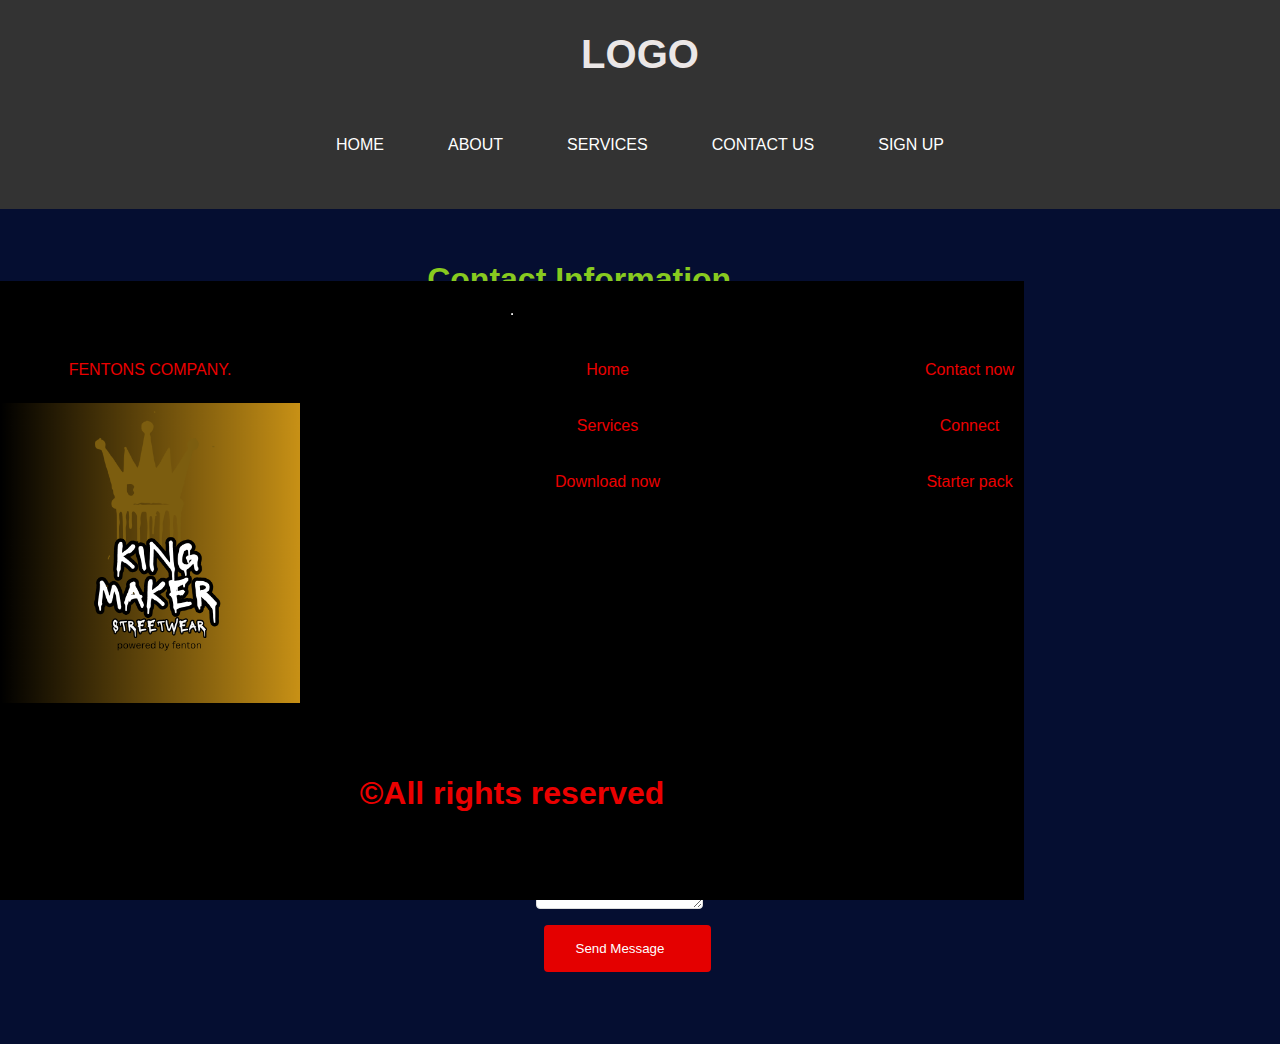
<file: contact.html>
<!DOCTYPE html>
<html lang="en">
<head>
  <meta charset="UTF-8">
  <meta name="viewport" content="width=device-width, initial-scale=1.0">
  <link rel="stylesheet" href="./about.css">
  <link rel="stylesheet" href="footer.css">
  <link rel="stylesheet" href="./contact.css">
 <link rel="stylesheet" href="signup.css">
</head>
<body>
  <header>
    <h1 class="logo">LOGO</h1>
    <nav>
      <a href="./index.html">HOME</a>
      <a href="./about.html">ABOUT</a>
      <a href="./services.html">SERVICES</a>
      <a href="./contact.html">CONTACT US</a>
      <a href="./signup.html">SIGN UP</a>
    </nav>
  </header>

  <main>
    <section class="contact-info">
      <div class="container">
        <h2>Contact Information</h2>
        <p>Reach out to us using the information below, or fill out the form to send us a message.</p>
        <div class="contact-details">
          <p><i class="fas fa-phone"></i> Phone: +254 717712603</p>
          <p><i class="fas fa-envelope"></i> Email: fentoncollins29@gmail.com</p>
          <p><i class="fas fa-map-marker-alt"></i> Address: 123 Main Street, kibra, CA 12345</p>
        </div>
      </div>
    </section>

    <section class="contact-form">
      <div class="container">
        <h2>Get in Touch</h2>
        <form id="contactForm">
          <div class="form-group">
            <label for="name">Name:</label>
            <input type="text" id="name" name="name" required>
          </div>
          <div class="form-group">
            <label for="email">Email:</label>
            <input type="email" id="email" name="email" required>
          </div>
          <div class="form-group">
            <label for="message">Message:</label>
            <textarea id="message" name="message" rows="5" required></textarea>
          </div>
          <button type="submit">Send Message</button>
        </form>
      </div>
    </section>
  </main>

  <footer>
    <hr>
    <section class="footer-section">
      <div class="footer-1">
          <p>FENTONS COMPANY.</p> 
          <img src="Grey Professional Monogram Circular Brand Logo (3).png" height="300px" alt="Download">
      </div>
      <div class="footer-1">
          <p>Home</p>
          <p>Services</p>
          <p>Download now</p>
      </div>
      <div class="footer-1">
          <p>Contact now</p>
          <p>Connect</p>
          <p>Starter pack</p>
      </div>
  </section>
  <section>
      <h1> &copy;All rights reserved</h1>
  </section>
</footer>


</body>
</html>
</file>
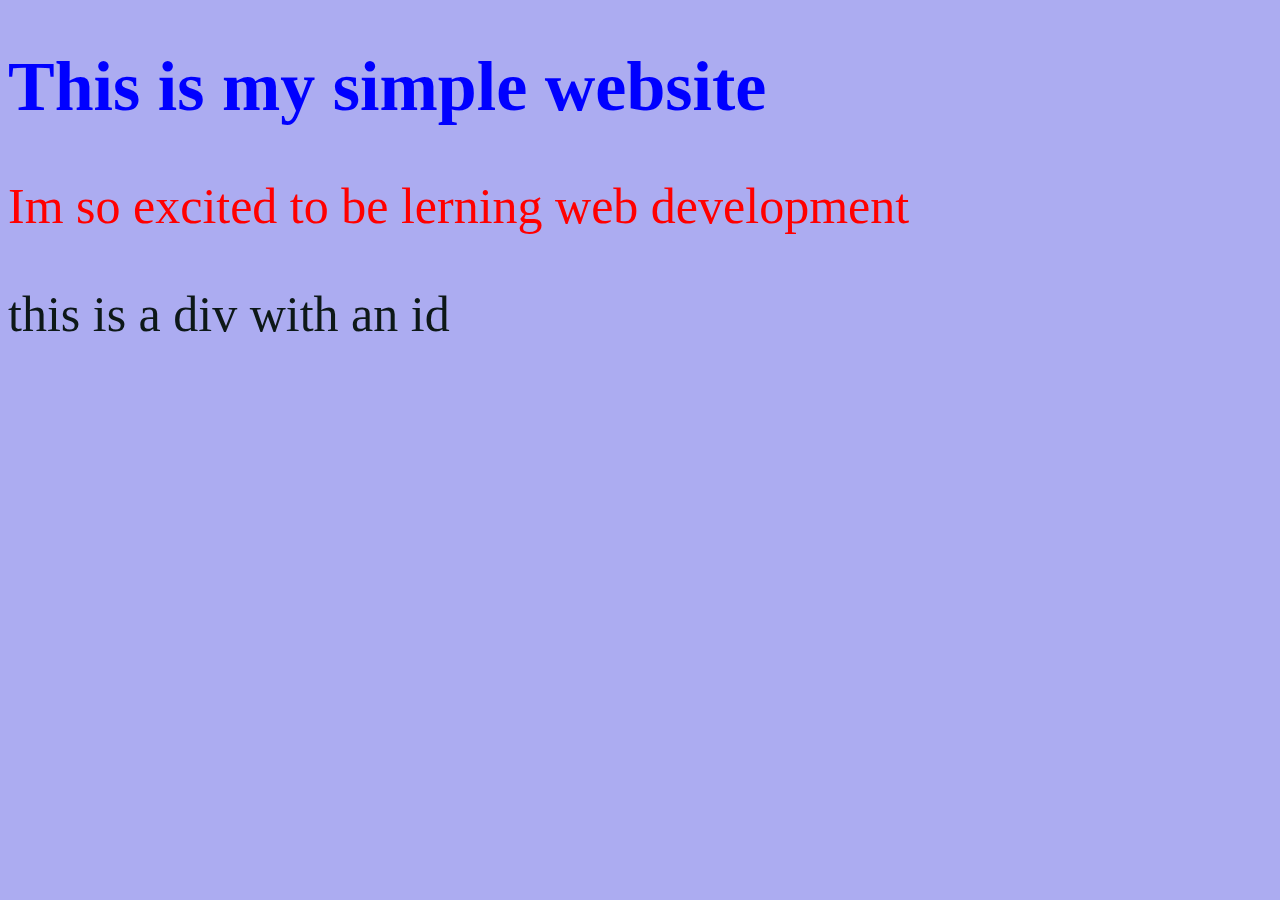
<file: selectors.html>
<!DOCTYPE html>
<html lang="en">
<head>
    <title>my simple website</title>
    <style>
        h1{
            color: blue;
            font-size: 70px;
        }
        .my-class{
            color: red;
            font-size: 50px;
        }
        #my-id{
            color: rgb(13, 24, 24);
            font-size: 50px;
        }
        body{
            background-color: rgb(172, 172, 241);
        }
    </style>
</head>
<body>
    <h1>This is my simple website</h1>
    <p class="my-class">Im so excited to be lerning web development</p>
    <d id="my-id">this is a div with an id</d>
    
</body>
</html>
</file>
<file: footer.css>
footer{
    width: 80%;
    color: rgb(235, 0, 0);
    margin: auto;
    margin-top: 3rem;
    border: none;



}
.footer-section{
    display: flex;
    justify-content: space-between;

}
</file>
<file: contact.css>
/* Basic styles */
body {
    font-family: sans-serif;
    margin: 0;
    padding: 0;
  }

 
  
   header,
  main,
  footer {
    display: flex;
    flex-direction: column;
    align-items: center;
    padding: 2rem 0;
  } 
  
  .container {
    width: 80%;
    max-width: 700px;
    text-align: center;
  }
  
  h1,
  h2 {
    margin-bottom: 1rem;
  }
  
  p {
    margin-bottom: 0.5rem;
  }
  
  a {
    text-decoration: none;
    color: inherit;
  }
  
 /* Header styles */
  header nav {
    display: flex;
    justify-content: space-between;
    align-items: flex-end;
    background-color: #333;
    padding: 10px 20px;
    margin-bottom: 0px;
    flex-direction: row;
  }
  .logo {
    font-size: 2em;
    color: #ebe7e7;
  
}
  
  header nav a,
  button {
    padding: 0.8rem 1.5rem;
    border: none;
    border-radius: 4px;
    margin: 0 0.5rem;
    cursor: pointer;
    display: flex;
    
  }
  
  header nav a:hover,
  button:hover {
    background-color: #d69292;
  }
  
  /* Contact info styles */
  .contact-details {
    display: flex;
    flex-direction: column;
    align-items: center;
    gap: 1rem;
  }
  
  .contact-details p i {
    margin-right: 1rem;
    color: #333;
  }
  
  /* Contact form styles */
  #contactForm {
    display: flex;
    flex-direction: column;
    gap: 1rem;
  }
  
  .form-group {
    display: flex;
    flex-direction: column;
    width: 100%;
  }
  
  .form-group label {
    margin-bottom: 0.5rem;
  }
  
  input,
  textarea {
    padding: 1rem;
    border: 1px solid #ddd;
    border-radius: 4px;
  }
  
  textarea {
    resize: vertical;
  }
  
  button[type="submit"] {
    background-color: #e40000;
    color: white;
    padding: 1rem 2rem;
    border: none;
    border-radius: 4px;
    cursor: pointer;
  }
  
  button[type="submit"]:hover {
    background-color: #a5520f;
  }
  
  /* Footer styles */
  footer .footer-section {
    display: flex;
    justify-content: space-between;
    width: 100%;
    margin-top: 2rem;
  }
  
  footer .footer-1 {
    display: flex;
    flex-direction: column;
    align-items: center;
    gap: 1rem;
  }
  
  footer .footer-1 p {
    margin-bottom: 0.3rem;
  }
  
  footer .footer-1 span {
    width: 50px;
    height: 2px;
    background-color: #333;
    margin-top: 1rem;
  }
  
  footer section:last-child {
    margin-top: 2rem;
  }
</file>
<file: signup.css>
#main > h1 {
    margin-bottom: 8%;
    text-align: center;
    font-family: "Fredoka One", cursive;
    color: #00d1d1;
    letter-spacing: 0.1em;
  }


/* 
  .navlinks {
    display: flex;
    justify-content: space-around;
    align-items: center;
    background-color: #333;
    padding: 10px 20px;
    margin-bottom: 20px;
    height:  100%;
  } */

  .navigation > a {
    background-color: #02e7c9;
    color: white;
    border: none;
    outline: none;
    padding: 14px 20px;
    cursor: pointer;
    text-align: center;
    text-decoration: none;
    font-size: 16px;
    margin: 4px 2px;
    transition: background-color 0.3s;
    display: flex;


    
  } 

  
  .p {
    margin-top: 5%;
    margin-bottom: 5%;
    width: 100%;
    text-align: center;
    border-bottom: 1px solid #cccccc;
    line-height: 0.1em;
  }
  
  .p span {
    background:#ce0303;
    padding:0 10px;
  }
  
  input {
    margin-bottom: 3%;
  }
  
  input:last-of-type {
    margin-bottom: 0;
  }
  
  input, button {
    padding: 3%;
    width: 100%;
  }
  
  .login-container {
    background-color: white;
    padding: 5%;
    box-shadow: 0 4px 8px 0 rgba(0,0,0,0.2);
    width: 40vw;
    margin: auto;
    height: 70vh;
    margin-top: 1vh;
  }
  
  #submit, #create-acct-btn {
    background-color: #060b1f;;
    color: white;
    border: none;
    margin-top: 5%;
  }
  
  button:hover {
    cursor: pointer;
    opacity: 0.8;
    transition: 0.3s;
  }
  
  #sign-up {
    border: none;
  }
  
  #create-acct {
    display: none;
  }
  
  #return-btn {
    background: none;
    color: grey;
    text-decoration: underline;
    border: none;
    margin-top: 3%;
  }


   #nav-links a {
    color: #ddd;
    text-decoration: none;
    margin: 0 16px;
    font-size: 18px;
    transition: color 0.3s ease;
}

#nav-links a:hover {
    color: #f5bd07;
}

#nav-links .signup-btn {
    padding: 10px 20px;
    border: none;
    background-color: #850885;
    color: white;
    cursor: pointer;
    font-size: 16px;
    transition: background-color 0.3s ease, color 0.3s ease;
    text-decoration: none;
    display: inline-block;
}

#nav-links .signup-btn:hover {
    background-color: #f5bd07;
    color: #222;
}
</file>
<file: about.css>
/* Reset and basic styling */
* {
    margin: 0;
    padding: 0;
    box-sizing: border-box;
}

body {
    font-family: Arial, sans-serif;
    background-color: #050e31;
    padding: 20px;
}

header {
    background-color: #333;
    color: #fff;
    text-align: center;
    padding: 10px 0;
}

header .logo {
    font-size: 2.5em;
}

nav {
    text-align: center;
    margin-top: 20px;
}

nav a {
    color: #fff;
    text-decoration: none;
    margin: 0 10px;
}

nav button {
    padding: 10px 20px;
    background-color: #d32020;
    border: none;
    color: white;
    cursor: pointer;
}

main {
    width: 80%;
    margin: auto;
    color: rgb(228, 218, 218);
    margin-top: 20px;
}

section {
    margin-bottom: 40px;
}

h2 {
    color: #88ca1f;
    font-size: 2em;
    margin-bottom: 10px;
    text-align: center; /* Center align headings */
    text-decoration: underline; /* Add underline to headings */
}

p {
    line-height: 1.6;
    font-size: 16px;
    text-align: justify; /* Justify text for better readability */
}

/* Flex container for sections */
.destination, .attraction, .accommodation, .activities, .tips {
    display: flex;
    align-items: center;
    justify-content: space-between;
    flex-wrap: wrap; /* Allow items to wrap on smaller screens */
}

/* Styles for each section */
.destination .destination-info,
.attraction .attraction-info,
.accommodation .accommodation-info,
.activities .activities-info,
.tips .tips-info {
    flex: 1;
    padding: 0 20px;
}

* Responsive image styles */
.destination img,
/* .attraction img, */
.accommodation img,
.activities img,
.tips img {
    max-width: 100%; /* Ensure images don't exceed container width */
    height: auto;
    display: block;
    border-radius: 8px;
    margin-top: 10px; /* Add margin top for spacing */
}

/* Adjustments for specific sections */
.attraction {
    display: fl;
    align-items: center;
    justify-content: space-between;
}

.attraction-info {
    flex: 1;
    padding: 0 20px;
    
}

.attraction img {
    max-width: 45%; /* Adjust image width */
    margin-right: 20px; /* Add right margin to image */
    margin-right: auto;

    
}

/* Styling links */
a {
    color: #850885;
    text-decoration: none;
    /* transition: color 0.3s; */
}

a:hover {
    color: #333;
}

.mission{
    display: flex;
    justify-content: space-between;
    width: 80%;
    margin: auto;
    margin-top: 4rem;
    color: white;
}

.reject{
    background-color: #002f9c ;
    width: 25%;
    padding: 15px;
    border-radius: 15px;
    text-align: center;



}

.video-container {
    margin-top: 20px;
    text-align: center;
}

video {
    width: 100%;
    max-width: 800px;
    border-radius: 8px;
}

.holiday-cards {
    text-align: center;
    margin-top: 50px;
    color: #eee;
}

.cards-container {
    display: flex;
    justify-content: center;
    gap: 16px;
}

.card {
    background-color: #000000;
    border-radius: 8px;
    overflow: hidden;
    width: 30%;
    color: #eee;
    margin: 16px;
    display: flex;
    flex-direction: column;
    align-items: center;
    justify-content: center;
    transition: transform 0.3s ease;
}

.card:hover {
    transform: translateY(-10px);
}

.card > img {
    width: 100%;
    height: auto;
    border-top-left-radius: 8px;
    border-top-right-radius: 8px;
}

.card-content {
    padding: 16px;
    text-align: center;
}

.card-content h2 {
    margin: 0 0 8px;
    font-size: 1.5em;
    color: #f5bd07;
}

.card-content p {
    margin: 8px 0;
    font-size: 18px;
    text-align: center;
}

.card-content button {
    margin: 8px 0;
    padding: 12px 24px;
    font-size: 16px;
    border: none;
    color: white;
    background-color: #850885;
    cursor: pointer;
    transition: background-color 0.3s ease, color 0.3s ease;
}

.card-content button:hover {
    background-color: #f5bd07;
    color: #222;
}

 /* footer style */
 footer{
    text-align: justify;
background-color: #000000;
color: #d8faff;
padding: 10px 0;
position: fixed;
bottom: 0;
width: 100%;
}

footer p {
margin: 10px;
align-items: center;

}
</file>
